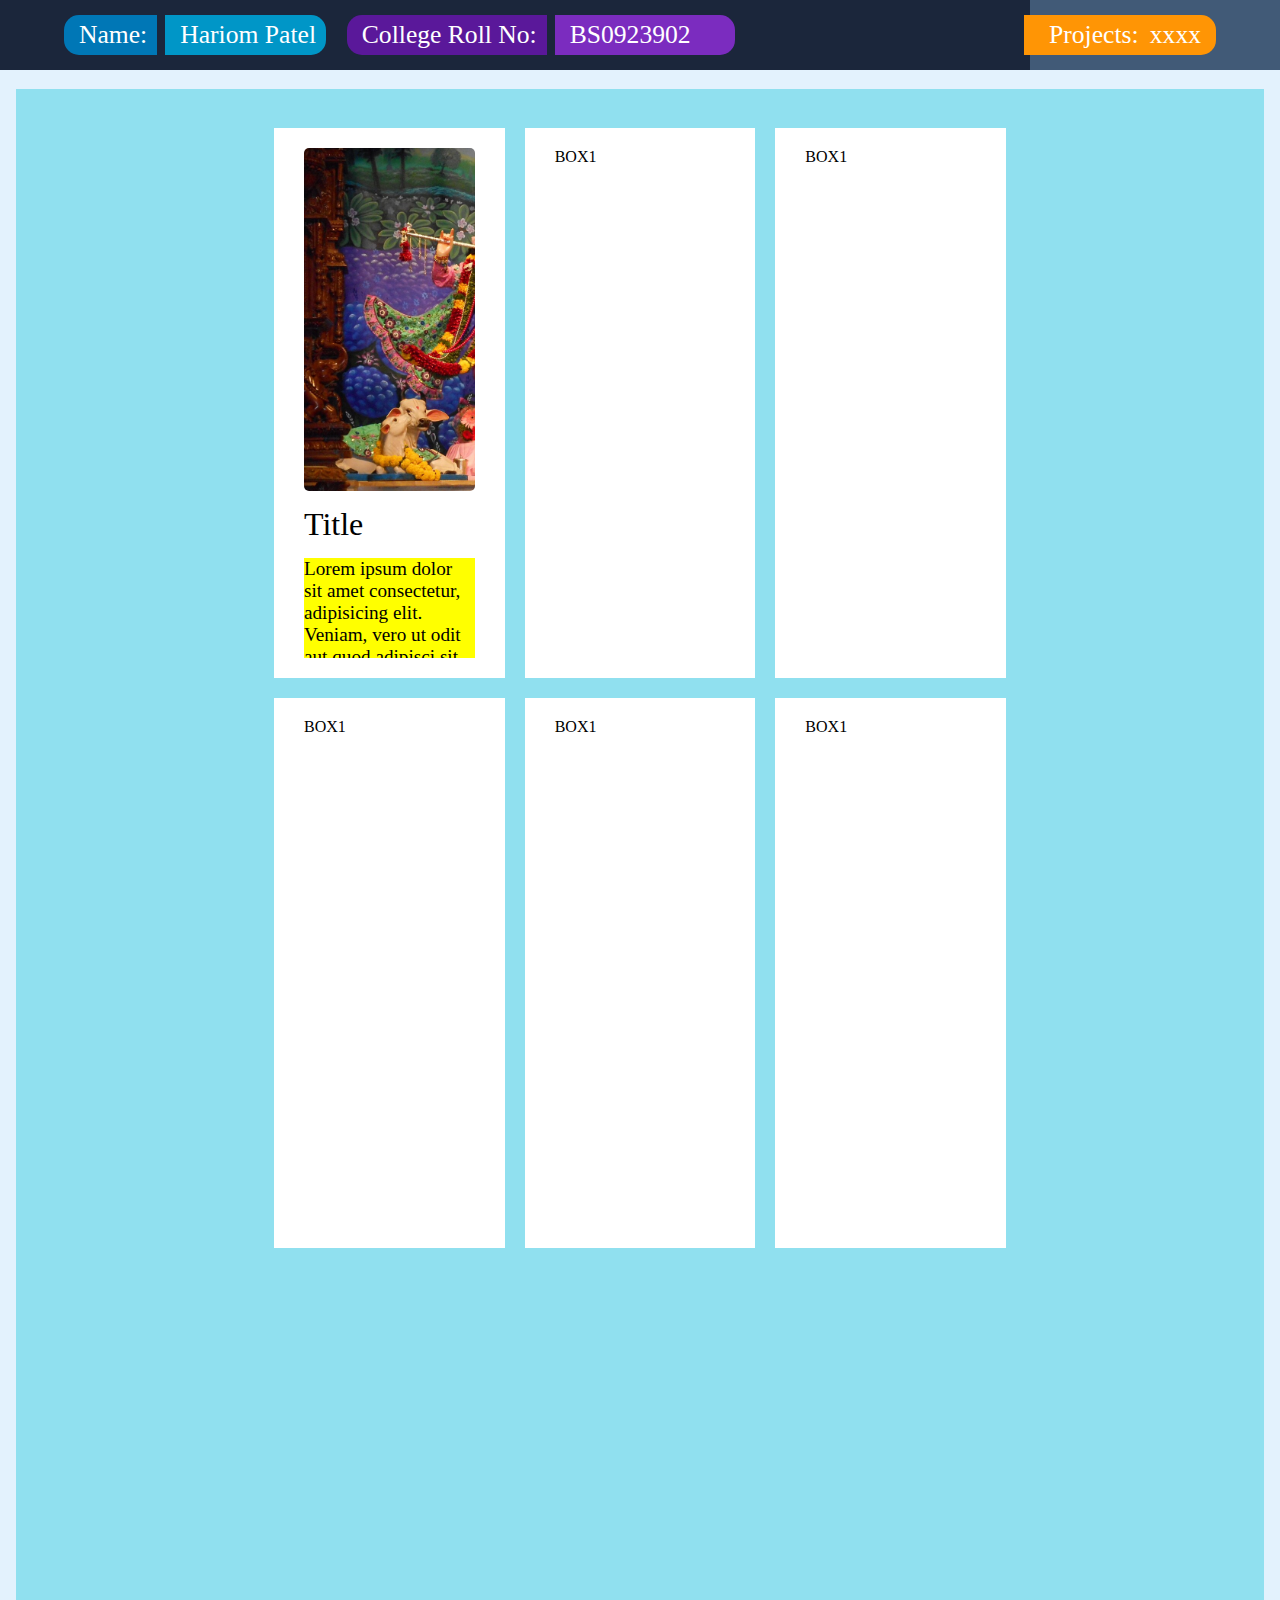
<file: index.html>
<!DOCTYPE html>
<html lang="en">
  <head>
    <meta charset="UTF-8" />
    <meta name="viewport" content="width=device-width, initial-scale=1.0" />
    <title>WEB-DEV-PROJECTS-2025</title>
    <link rel="stylesheet" href="index.css" />
    <link rel="stylesheet" href="index2.css" />
  </head>
  <body>
    <header class="page-header">
      <nav class="nav">
        <!-- NAV-BAR -->
        <div class="nav-bar">
          <!-- NAV LEFT GROUP -->
          <div class="nav-left-grp">
            <div class="nav-left-grp-name-grp">
              <div class="nav-left-grp-name-grp-title">Name:</div>
              <div class="nav-left-grp-name-grp-data" id="name">
                Hariom Patel
              </div>
            </div>
            <div class="nav-left-grp-roll-no-grp">
              <div class="nav-left-grp-roll-no-grp-title">College Roll No:</div>
              <div class="nav-left-grp-rolll-no-grp-name-data" id="roll-no">
                BS0923902
              </div>
            </div>
          </div>

          <!-- NAV RIGHT GROUP -->
          <div class="nav-right-grp">
            <div class="nav-right-grp-projects">
              <div>Projects:</div>
              <div>xxxx</div>
            </div>
          </div>
        </div>
      </nav>
    </header>
    <main class="main-content">
      <div class="screen-background">
        <div class="screen-background-inner">
          <div class="grp1 grp">
            <div class="grp1-box1 box">
              <div class="box1-img imag"></div>
              <div class="box1-title box-title">Title</div>
              <div class="box1-descrip descrip">
                Lorem ipsum dolor sit amet consectetur, adipisicing elit.
                Veniam, vero ut odit aut quod adipisci sit qui obcaecati
                accusamus voluptatum odio explicabon. consectetur, adipisicing
                elit. Veniam, vero ut odit aut quod adipisci sit qui obcaecati
                accusamus voluptatum odio explicabon. consectetur, adipisicing
                elit. Veniam, vero ut odit aut quod adipisci sit qui obcaecati
                accusamus voluptatum odio explicabon. consectetur, adipisicing
                elit. Veniam, vero ut odit aut quod adipisci sit qui obcaecati
                accusamus voluptatum odio explicabon. consectetur, adipisicing
                elit. Veniam, vero ut odit aut quod adipisci sit qui obcaecati
                accusamus voluptatum odio explicabon. consectetur, adipisicing
                elit. Veniam, vero ut odit aut quod adipisci sit qui obcaecati
                accusamus voluptatum odio explicabon.
              </div>
            </div>
            <div class="grp1-box1 box">BOX1</div>
            <div class="grp1-box1 box">BOX1</div>
          </div>
          <div class="grp1 grp">
            <div class="grp1-box1 box">BOX1</div>
            <div class="grp1-box1 box">BOX1</div>
            <div class="grp1-box1 box">BOX1</div>
          </div>
        </div>
      </div>
    </main>
  </body>
  <script href="index.js"></script>
</html>
</file>
<file: index.css>
* {
  margin: 0;
  padding: 0;
  box-sizing: border-box;
}

body {
  background-color: #e3f2fd;
}
/* HEADER -> NAVBAR */
.nav-bar {
  background-color: #1b263b;
  color: white;
  height: 70px;
  font-size: 1.6rem;

  display: flex;
  justify-content: left;
}

.nav-left-grp {
  background-color: #1b263b;
  display: flex;
  width: 100%;
  align-content: center;
  text-align: left;
  padding-left: 4rem;
  gap: 1.3rem;
}

.nav-left-grp-name-grp {
  /* background-color: #219ebc; */
  align-items: center;
  display: flex;
  gap: 0.5rem;
}
.nav-left-grp-roll-no-grp {
  /* background-color: #219ebc; */
  align-items: center;
  display: flex;
  gap: 0.5rem;
}
.nav-left-grp-name-grp-title {
  background-color: #0077b6;
  padding: 5px 10px 5px 15px;
  border-top-left-radius: 15px;
  border-bottom-left-radius: 15px;
}
.nav-left-grp-name-grp-title:hover {
  background-color: #0096c7;
}
.nav-left-grp-name-grp-data {
  background-color: #0096c7;
  padding: 5px 10px 5px 15px;
  border-top-right-radius: 15px;
  border-bottom-right-radius: 15px;
}
.nav-left-grp-name-grp-data:hover {
  background-color: #00b4d8;
}
.nav-left-grp-roll-no-grp-title {
  min-width: 180px;
  background-color: #5a189a;
  padding: 5px 10px 5px 15px;
  border-top-left-radius: 15px;
  border-bottom-left-radius: 15px;
}
.nav-left-grp-roll-no-grp-title:hover {
  background-color: #7b2cbf;
}
.nav-left-grp-rolll-no-grp-name-data {
  min-width: 180px;
  background-color: #7b2cbf;
  padding: 5px 10px 5px 15px;
  border-top-right-radius: 15px;
  border-bottom-right-radius: 15px;
}
.nav-left-grp-rolll-no-grp-name-data:hover {
  background-color: #9d4edd;
}
.nav-right-grp {
  width: 20%;
  min-width: 250px;
  background-color: #415a77;
  display: flex;
  justify-content: right;
  align-items: center;
  text-align: right;
  padding-right: 4rem;
}

.nav-right-grp-projects {
  text-align: center;
  display: flex;
  gap: 0.7rem;
  background-color: #ff9505;
  padding: 5px 15px 5px 25px;
  border-top-right-radius: 15px;
  border-bottom-right-radius: 15px;
}
.nav-right-grp-projects:hover {
  background-color: #ffb627;
}
/* HEADER -> NAVBAR */

/* MAIN CONTENT */
.main-content {
}

.screen-background {
  height: 100rem;
  background-color: #90e0ef;
  margin: 1.2rem 1rem 1.2rem 1rem;
}
</file>
<file: index2.css>
.main-content {
}

.screen-background {
  height: 100rem;
  display: flex;
  flex-direction: column;
  padding: 0 15% 0 15%;
  gap: 20px;
}

/* USE MEDIA HERE FOR RESPNSICE MARGIN */
.screen-background-inner {
  height: 100rem;
  display: flex;
  flex-direction: column;
  background-color: #90e0ef;
  margin: 1.2rem 1rem 1.2rem 1rem;
  padding-top: 20px;
  gap: 20px;
}

.grp {
  display: flex;
  /* background-color: green; */
  justify-content: center;
  padding: 0 50px 0 50px;
  gap: 20px;
}
.box {
  width: 500px;
  height: 550px;
  background-color: white;
  padding: 20px 30px 20px 30px;
  display: flex;
  gap: 15px;
  flex-direction: column;
  overflow: hidden;
}
.box:hover {
  background-color: #caf0f8;
}
.imag {
  background-image: url("image1.jpg");
  background-size: cover;
  width: 100%;
  height: 100%;
  background-color: yellow;
  border-radius: 5px;
}
.box-title {
  font-size: 2rem;
  color: black;
}
.descrip {
  background-color: yellow;
  height: 150px;
  overflow: hidden;
  font-size: 1.2rem;
}
</file>
